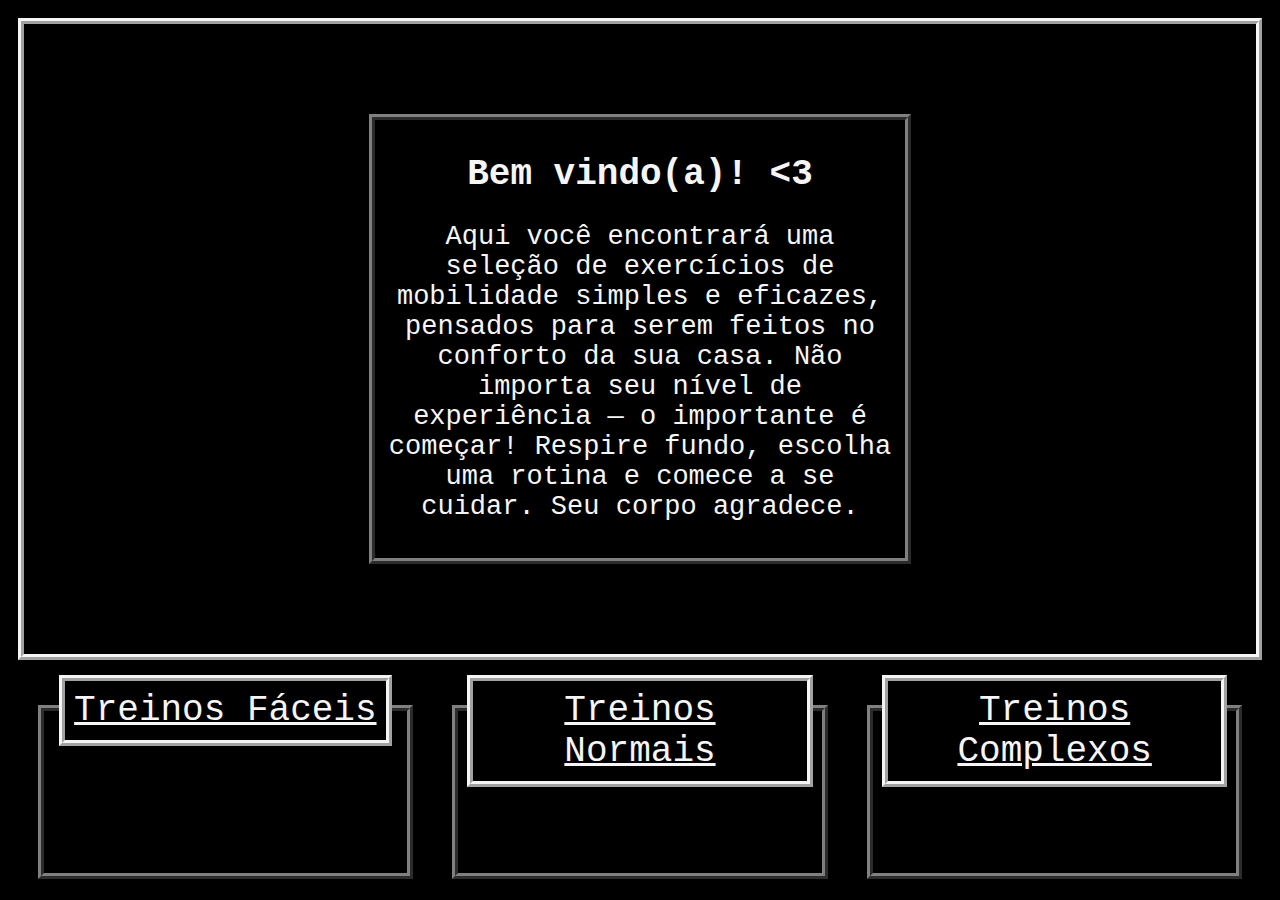
<file: trabalho PPO/index.html>
<!DOCTYPE html>
<html>
<head>
    <meta charset='utf-8'>
    <title>Treine+</title>
    <link rel='stylesheet' type='text/css' media='screen' href='assets/main.css'>
    <script src='assets/main.js'></script>
</head>
<body>

    <main>
        <div>
            <h1>Bem vindo(a)! &lt;3</h1>
            <p>Aqui você encontrará uma seleção de exercícios de mobilidade simples e eficazes, pensados para serem feitos no conforto da sua casa. Não importa seu nível de experiência — o importante é começar!
                Respire fundo, escolha uma rotina e comece a se cuidar. Seu corpo agradece.</p>
        </div>
    </main>

    <footer>
        <a href="treinoA/index.html">
            <p>Treinos Fáceis</p>
        </a>
        <a href="treinoB/index.html" class="treinoB">
            <p class="treinoB">Treinos Normais</p>
        </a>
        <a href="treinoC/index.html" class="treinoC">
            <p class="treinoC">Treinos Complexos</p>
        </a>
    </footer>

</body>
</html>
</file>
<file: trabalho PPO/assets/main.css>
body {
    --color1: whitesmoke;
    --color2: gray;

    margin: 0;
    padding: 2vh;
    background-color: #000;
    color: var(--color1);
    font-family: 'Courier New', monospace;
}

main {
    border: .7vh ridge var(--color1);
    height: 70vh;
    margin: auto;
    display: flex;
}

main div {
    text-align: center;
    margin: auto;
    border: .7vh ridge var(--color2);
    padding: 1vh;
    max-width: 40vw;
}

main div h1 {
    font-size: 4vh;
}

main div p {
    font-size: 3vh;
}

footer {
    display: flex;
} 

footer a {
    width: 27vw;
    border: .7vh ridge var(--color2);
    margin: auto;
    margin-top: 5vh;
    text-align: center;
    height: 18vh;
    transition: .07s ;
    transform-origin: bottom;
    background-color: #000;
    padding-right: 1vh;
    padding-left: 1vh;
    color: var(--color1);
}

.treinoB {
    transition: 1s;
}

.treinoC {
    transition: 2s;
}


footer a:hover {
    transform: scaleY(1.2);
}

a.treinoB:hover {
    border: .7vh ridge #4A3535;
    text-decoration-color: #f7dada;
}
a.treinoB:hover p {
    border: .7vh ridge #f7dada;
    color: #f7dada;
}


a.treinoC:hover {
    border: .7vh ridge #616161;
    text-decoration-color: #D32F2F;
}
a.treinoC:hover p {
    border: .7vh ridge #D32F2F;
    color: #D32F2F;
}

footer a p {
    min-width: 15vw;
    width: fit-content;
    border: .7vh ridge var(--color1);
    margin: auto;
    margin-top: -4vh;
    background-color: #000;
    font-size: 4vh;
    padding: 1vh;
}
</file>
